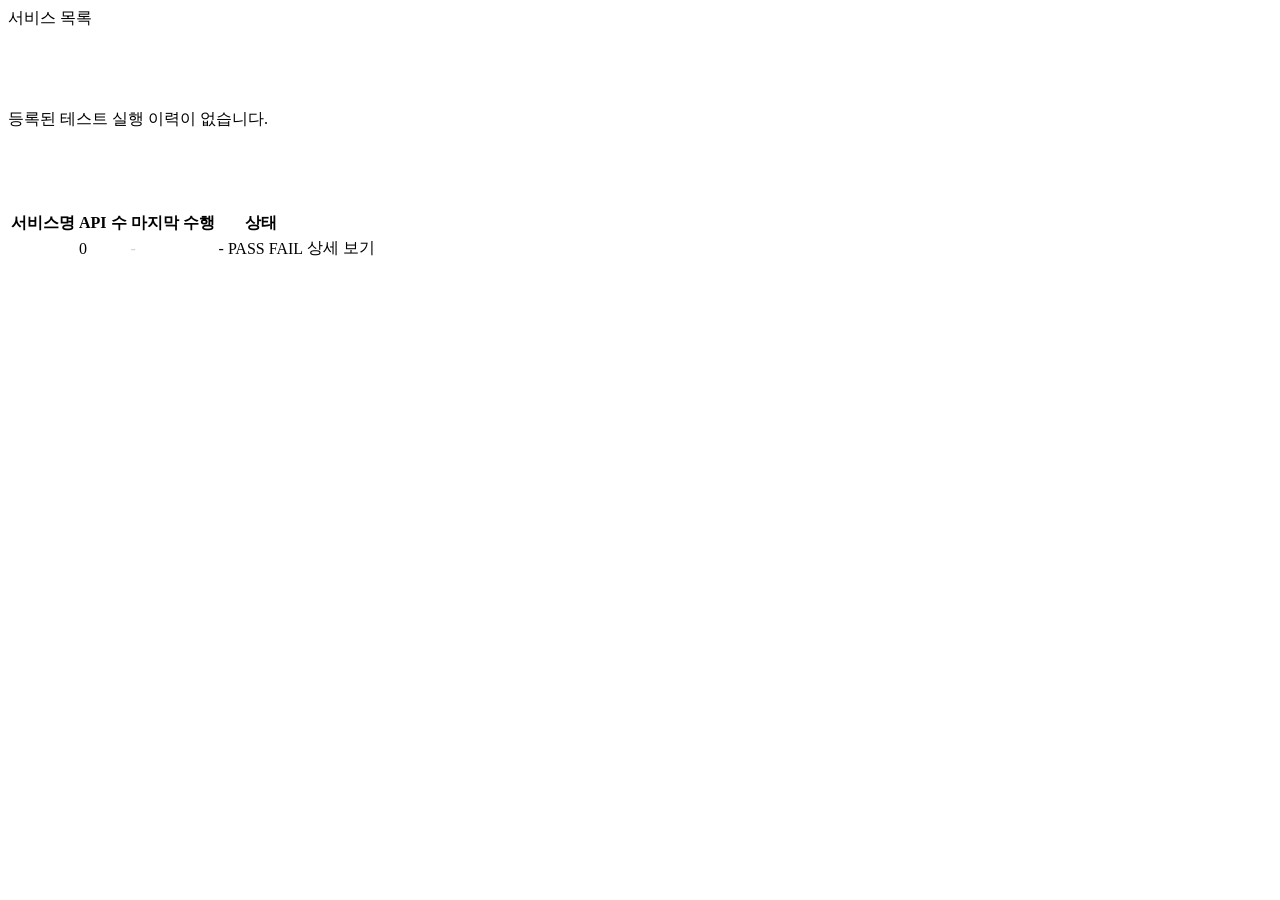
<file: report-server/src/main/resources/templates/index.html>
<!DOCTYPE html>
<html lang="ko" xmlns:th="http://www.thymeleaf.org">
<head>
  <th:block th:replace="~{fragments/layout :: headContent('API Test Report')}"></th:block>
  <style>
    .empty-state {
      background: transparent;
      box-shadow: none;
      padding: 80px 0;
    }

    .service-name {
      font-weight: 600;
      color: #1a1d23;
    }

    .org-label {
      display: inline-block;
      font-size: 0.75rem;
      color: #6b7280;
      margin-right: 6px;
    }

  </style>
</head>
<body>

<header th:replace="~{fragments/layout :: homeHeader}"></header>

<main class="container py-4">
  <div class="page-title">서비스 목록</div>

  <div th:if="${#lists.isEmpty(services)}" class="empty-state">
    등록된 테스트 실행 이력이 없습니다.
  </div>

  <table th:unless="${#lists.isEmpty(services)}" class="table table-hover align-middle mb-0">
    <thead>
      <tr>
        <th>서비스명</th>
        <th>API 수</th>
        <th>마지막 수행</th>
        <th>상태</th>
        <th></th>
      </tr>
    </thead>
    <tbody>
      <tr th:each="svc : ${services}">
        <td>
          <span class="org-label" th:text="${svc.org}"></span>
          <span class="service-name" th:text="${svc.service}"></span>
        </td>
        <td>
          <span class="badge rounded-pill text-bg-secondary px-3 py-2" th:text="${svc.apiCount}">0</span>
        </td>
        <td>
          <span class="last-run"
                th:if="${svc.lastRunAt != null}"
                th:text="${#temporals.format(svc.lastRunAt, 'yyyy-MM-dd HH:mm:ss')}"></span>
          <span th:unless="${svc.lastRunAt != null}" class="last-run" style="color:#d1d5db;">-</span>
        </td>
        <td>
          <span th:if="${svc.lastStatus == null}" class="badge rounded-pill text-bg-secondary">-</span>
          <span th:if="${svc.lastStatus != null and svc.lastStatus.name() == 'PASS'}"
                class="badge rounded-pill text-bg-success">PASS</span>
          <span th:if="${svc.lastStatus != null and svc.lastStatus.name() == 'FAIL'}"
                class="badge rounded-pill text-bg-danger">FAIL</span>
        </td>
        <td>
          <a th:href="@{/services/{org}/{service}(org=${svc.org}, service=${svc.service})}"
             class="detail-button">상세 보기</a>
        </td>
      </tr>
    </tbody>
  </table>
</main>

<th:block th:replace="~{fragments/layout :: bootstrapScript}"></th:block>

</body>
</html>
</file>
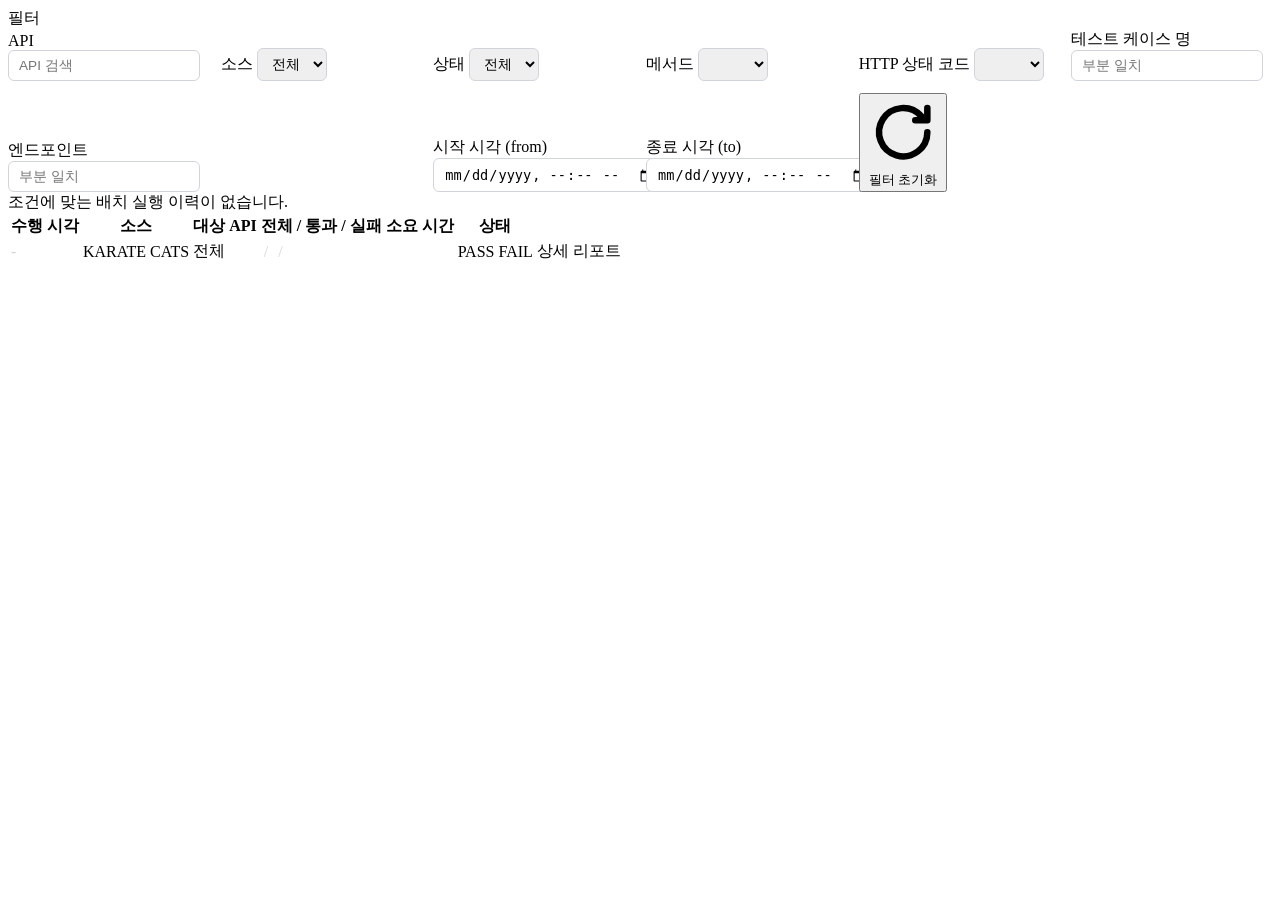
<file: report-server/src/main/resources/templates/history.html>
<!DOCTYPE html>
<html lang="ko" xmlns:th="http://www.thymeleaf.org">
<head>
  <th:block th:replace="~{fragments/layout :: headContent(${service + ' 배치 이력 — API Test Report'})}"></th:block>
  <style>
    .filter-grid {
      display: grid;
      grid-template-columns: repeat(auto-fit, minmax(190px, 1fr));
      gap: 12px;
      align-items: end;
    }

    .filter-group--endpoint {
      grid-column: span 2;
    }

    .filter-group select,
    .filter-group input[type="text"],
    .filter-group input[type="datetime-local"] {
      padding: 7px 10px;
      border: 1px solid #d1d5db;
      border-radius: 6px;
      font-size: 0.85rem;
      transition: border-color 0.15s, background 0.15s;
    }

    .filter-group select:focus,
    .filter-group input:focus {
      border-color: #3b82f6;
      background: #fff;
    }

    .autocomplete {
      position: relative;
    }

    .autocomplete-panel {
      position: absolute;
      top: calc(100% + 8px);
      left: 0;
      right: 0;
      background: #fff;
      border: 1px solid #dbe2ea;
      border-radius: 12px;
      box-shadow: 0 16px 40px rgba(15, 23, 42, 0.14);
      padding: 8px;
      display: flex;
      flex-direction: column;
      gap: 6px;
      max-height: 280px;
      overflow-y: auto;
      z-index: 20;
    }

    .autocomplete-panel[hidden] {
      display: none;
    }

    .autocomplete-option {
      display: flex;
      align-items: center;
      gap: 8px;
      width: 100%;
      padding: 10px 12px;
      border: none;
      background: #fff;
      border-radius: 10px;
      cursor: pointer;
      text-align: left;
      transition: background 0.15s;
    }

    .autocomplete-option:hover,
    .autocomplete-option.is-active {
      background: #eff6ff;
    }

    .autocomplete-option-badge {
      flex: 0 0 auto;
      padding: 2px 8px;
      background: #dbeafe;
      color: #1d4ed8;
      border-radius: 999px;
      font-size: 0.72rem;
      font-weight: 700;
    }

    .autocomplete-option-text {
      font-size: 0.84rem;
      color: #1f2937;
      font-family: "SFMono-Regular", Consolas, monospace;
    }

    .autocomplete-empty {
      padding: 10px 12px;
      color: #9ca3af;
      font-size: 0.82rem;
    }

    .count-sep {
      color: #d1d5db;
      margin: 0 3px;
    }

    .table-wrapper.is-hidden {
      display: none;
    }

    @media (max-width: 900px) {
      .filter-grid {
        grid-template-columns: 1fr;
      }

      .filter-group--endpoint {
        grid-column: auto;
      }
    }
  </style>
</head>
<body>

<header th:replace="~{fragments/layout :: serviceHeader(${org}, ${service})}"></header>

<main class="container py-4">
  <div class="page-title" th:text="${org + ' / ' + service + ' 배치 이력'}"></div>

  <div class="filter-panel">
    <div class="filter-title">필터</div>
    <form id="historyFilterForm" method="get" th:action="@{/services/{org}/{service}(org=${org},service=${service})}">
      <div class="filter-grid">
        <div class="filter-group">
          <label for="historyApiFilterInput">API</label>
          <div class="autocomplete">
            <input id="historyApiFilterInput"
                   type="text"
                   name="api"
                   class="form-control form-control-sm"
                   placeholder="API 검색"
                   autocomplete="off"
                   th:value="${filter.api}">
            <div id="historyApiAutocompletePanel" class="autocomplete-panel" hidden></div>
          </div>
        </div>

        <div class="filter-group">
          <label for="historySourceFilter">소스</label>
          <select id="historySourceFilter" name="source" class="form-select form-select-sm">
            <option value="">전체</option>
            <option th:each="s : ${allSources}"
                    th:value="${s.name()}"
                    th:text="${s.name()}"
                    th:selected="${filter.source != null and filter.source == s}"></option>
          </select>
        </div>

        <div class="filter-group">
          <label for="historyStatusFilter">상태</label>
          <select id="historyStatusFilter" name="status" class="form-select form-select-sm">
            <option value="">전체</option>
            <option th:each="s : ${allStatuses}"
                    th:value="${s.name()}"
                    th:text="${s.name()}"
                    th:selected="${filter.status != null and filter.status == s}"></option>
          </select>
        </div>

        <div class="filter-group">
          <label for="historyMethodFilter">메서드</label>
          <select id="historyMethodFilter" name="method" class="form-select form-select-sm">
            <option value="">전체</option>
            <option th:if="${filter.httpMethod != null and !#strings.isEmpty(filter.httpMethod)}"
                    th:value="${filter.httpMethod}"
                    th:text="${filter.httpMethod}"
                    selected></option>
          </select>
        </div>

        <div class="filter-group">
          <label for="historyHttpStatusFilter">HTTP 상태 코드</label>
          <select id="historyHttpStatusFilter" name="httpStatus" class="form-select form-select-sm">
            <option value="">전체</option>
            <option th:if="${filter.httpStatus != null}"
                    th:value="${filter.httpStatus}"
                    th:text="${filter.httpStatus}"
                    selected></option>
          </select>
        </div>

        <div class="filter-group">
          <label for="historyCaseNameFilter">테스트 케이스 명</label>
          <div class="autocomplete">
            <input id="historyCaseNameFilter"
                   type="text"
                   name="caseName"
                   class="form-control form-control-sm"
                   placeholder="부분 일치"
                   autocomplete="off"
                   th:value="${filter.caseName}">
            <div id="historyCaseNameAutocompletePanel" class="autocomplete-panel" hidden></div>
          </div>
        </div>

        <div class="filter-group filter-group--endpoint">
          <label for="historyEndpointFilter">엔드포인트</label>
          <div class="autocomplete">
            <input id="historyEndpointFilter"
                   type="text"
                   name="endpoint"
                   class="form-control form-control-sm"
                   placeholder="부분 일치"
                   autocomplete="off"
                   th:value="${filter.endpoint}">
            <div id="historyEndpointAutocompletePanel" class="autocomplete-panel" hidden></div>
          </div>
        </div>

        <div class="filter-group">
          <label for="historyFromFilter">시작 시각 (from)</label>
          <input id="historyFromFilter" type="datetime-local" name="from" class="form-control form-control-sm" th:value="${fromStr}">
        </div>

        <div class="filter-group">
          <label for="historyToFilter">종료 시각 (to)</label>
          <input id="historyToFilter" type="datetime-local" name="to" class="form-control form-control-sm" th:value="${toStr}">
        </div>

        <div class="filter-actions">
          <button type="button"
                  id="historyResetFilterBtn"
                  class="btn btn-outline-secondary icon-btn icon-btn--with-label"
                  aria-label="필터 초기화"
                  title="필터 초기화">
            <svg viewBox="0 0 20 20" fill="none" aria-hidden="true">
              <path d="M16.667 10A6.667 6.667 0 1 1 15 5.585" stroke="currentColor" stroke-width="1.8" stroke-linecap="round" stroke-linejoin="round"/>
              <path d="M16.667 3.333v3.334h-3.334" stroke="currentColor" stroke-width="1.8" stroke-linecap="round" stroke-linejoin="round"/>
            </svg>
            <span>필터 초기화</span>
          </button>
        </div>
      </div>
    </form>
  </div>

  <div class="result-header">
    <span id="historyRunCount" class="run-count" th:text="${visibleHistoryCount + '개 배치 실행'}"></span>
  </div>

  <div id="historyEmptyState"
       class="empty-state"
       th:style="${visibleHistoryCount == 0} ? '' : 'display:none'">
    조건에 맞는 배치 실행 이력이 없습니다.
  </div>

  <div class="table-wrapper" th:classappend="${visibleHistoryCount == 0} ? 'is-hidden' : ''">
    <table id="historyRunsTable" class="table table-hover align-middle mb-0">
      <thead>
        <tr>
          <th>수행 시각</th>
          <th>소스</th>
          <th>대상 API</th>
          <th>전체 / 통과 / 실패</th>
          <th>소요 시간</th>
          <th>상태</th>
          <th></th>
        </tr>
      </thead>
      <tbody>
        <tr th:each="row : ${historyRows}"
            th:with="run=${row.run},runStatus=${run.failCount == 0 ? 'PASS' : 'FAIL'}"
            th:style="${row.visible} ? '' : 'display:none'"
            th:attr="data-run-id=${run.id},data-source=${run.source != null ? run.source.name() : ''},data-status=${runStatus},data-started-at=${run.startedAt != null ? #temporals.format(run.startedAt, 'yyyy-MM-dd''T''HH:mm:ss') : ''}">
          <td>
            <span class="run-time"
                  th:if="${run.startedAt != null}"
                  th:text="${#temporals.format(run.startedAt, 'yyyy-MM-dd HH:mm:ss')}"></span>
            <span class="run-time" th:unless="${run.startedAt != null}" style="color:#d1d5db;">-</span>
          </td>
          <td>
            <span th:if="${run.source != null and run.source.name() == 'KARATE'}" class="badge rounded-pill bg-primary-subtle text-primary-emphasis border border-primary-subtle">KARATE</span>
            <span th:if="${run.source != null and run.source.name() == 'CATS'}" class="badge rounded-pill bg-info-subtle text-info-emphasis border border-info-subtle">CATS</span>
          </td>
          <td>
            <span th:if="${run.api != null and !#strings.isEmpty(run.api)}"
                  class="api-chip badge rounded-pill bg-primary-subtle text-primary-emphasis border border-primary-subtle text-start" th:text="${run.api}"></span>
            <span th:unless="${run.api != null and !#strings.isEmpty(run.api)}"
                  class="api-all small fst-italic text-body-tertiary">전체</span>
          </td>
          <td>
            <span class="small text-nowrap">
              <span class="fw-semibold text-body-secondary" th:text="${run.totalCount}"></span>
              <span class="count-sep">/</span>
              <span class="fw-semibold text-success" th:text="${run.passCount}"></span>
              <span class="count-sep">/</span>
              <span class="fw-semibold text-danger" th:text="${run.failCount}"></span>
            </span>
          </td>
          <td>
            <span class="duration"
                  th:text="${#numbers.formatDecimal(run.durationMs / 1000.0, 1, 1) + 's'}"></span>
          </td>
          <td>
            <span th:if="${run.failCount == 0}" class="badge rounded-pill text-bg-success">PASS</span>
            <span th:unless="${run.failCount == 0}" class="badge rounded-pill text-bg-danger">FAIL</span>
          </td>
          <td class="text-nowrap">
            <a th:href="@{/runs/{runId}(runId=${run.id})}" class="detail-button">상세</a>
            <a th:if="${run.reportPath != null and !#strings.isEmpty(run.reportPath)}"
               th:href="${run.reportPath}"
               target="_blank"
               class="report-button ms-1">리포트</a>
          </td>
        </tr>
      </tbody>
    </table>
  </div>
</main>

<script id="historyPageData"
        type="application/json"
        th:attr="data-metadata-url=@{/api/services/{org}/{service}/history-metadata(org=${org},service=${service})},data-metadata-complete=${historyMetadataComplete}"
        th:utext="${historyPageDataJson}">[]</script>
<th:block th:replace="~{fragments/layout :: bootstrapScript}"></th:block>
<script th:src="@{/js/history-filters.js(v='20260501-3')}"></script>

</body>
</html>
</file>
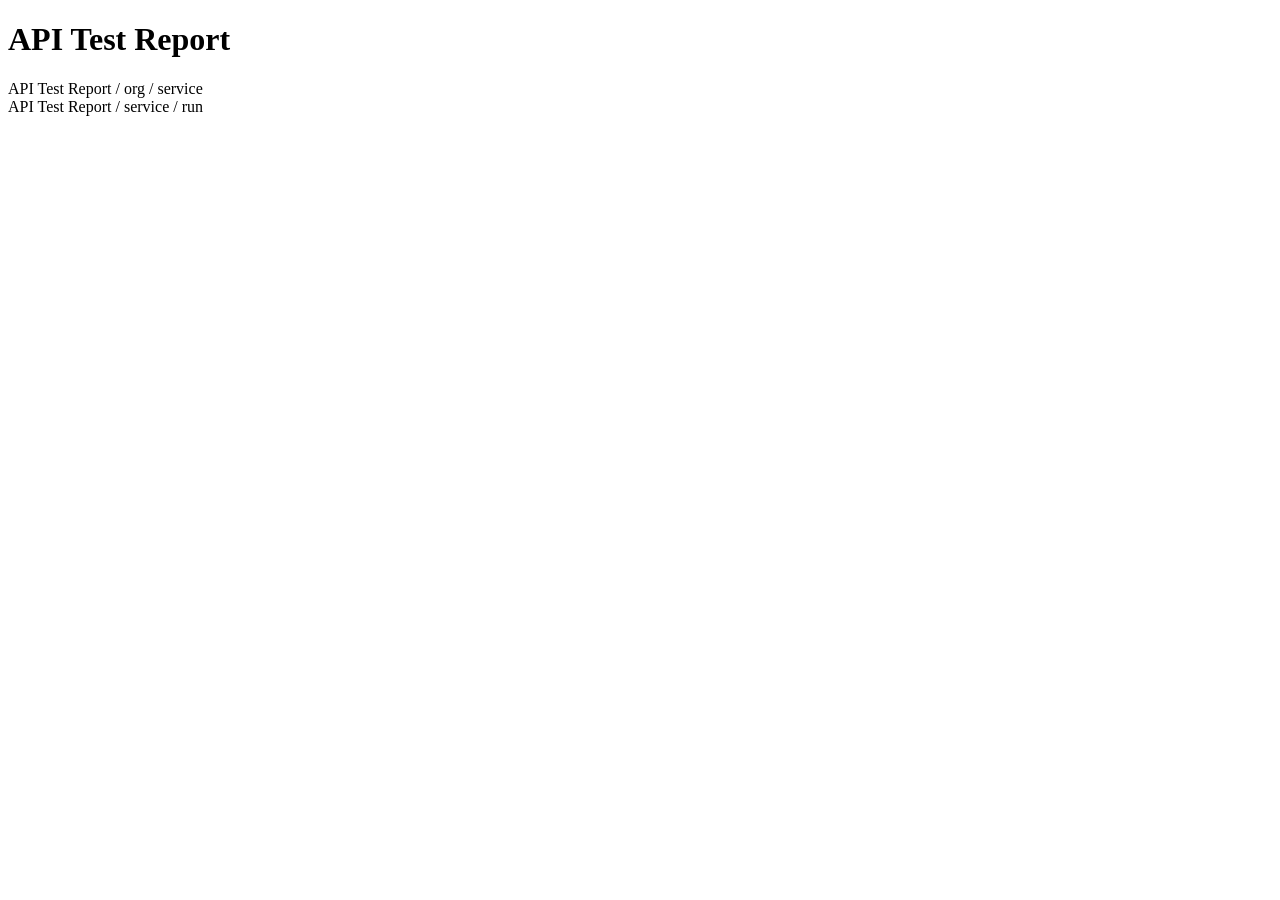
<file: report-server/src/main/resources/templates/fragments/layout.html>
<!DOCTYPE html>
<html lang="ko" xmlns:th="http://www.thymeleaf.org">
<th:block th:fragment="headContent(title)">
  <meta charset="UTF-8">
  <meta name="viewport" content="width=device-width, initial-scale=1.0">
  <title th:text="${title}">API Test Report</title>
  <link rel="icon" href="/favicon.svg" type="image/svg+xml">
  <link rel="stylesheet" th:href="@{/vendor/bootstrap/css/bootstrap.min.css}">
  <link rel="stylesheet" th:href="@{/css/report.css(v='20260501-4')}">
</th:block>
<body>
<header th:fragment="homeHeader" class="report-header shadow-sm">
  <h1>API Test Report</h1>
</header>

<header th:fragment="serviceHeader(org, service)" class="report-header shadow-sm">
  <a th:href="@{/}">API Test Report</a>
  <span class="sep">/</span>
  <span class="sep" th:text="${org}">org</span>
  <span class="sep">/</span>
  <span class="current" th:text="${service}">service</span>
</header>

<header th:fragment="detailHeader(run)" class="report-header shadow-sm">
  <a th:href="@{/}">API Test Report</a>
  <span class="sep">/</span>
  <a th:href="@{/services/{org}/{service}(org=${run.org},service=${run.service})}"
     th:text="${run.org + ' / ' + run.service}">service</a>
  <span class="sep">/</span>
  <span class="current" th:text="${run.id}">run</span>
</header>

<th:block th:fragment="bootstrapScript">
  <script th:src="@{/vendor/bootstrap/js/bootstrap.bundle.min.js}"></script>
</th:block>
</body>
</html>
</file>
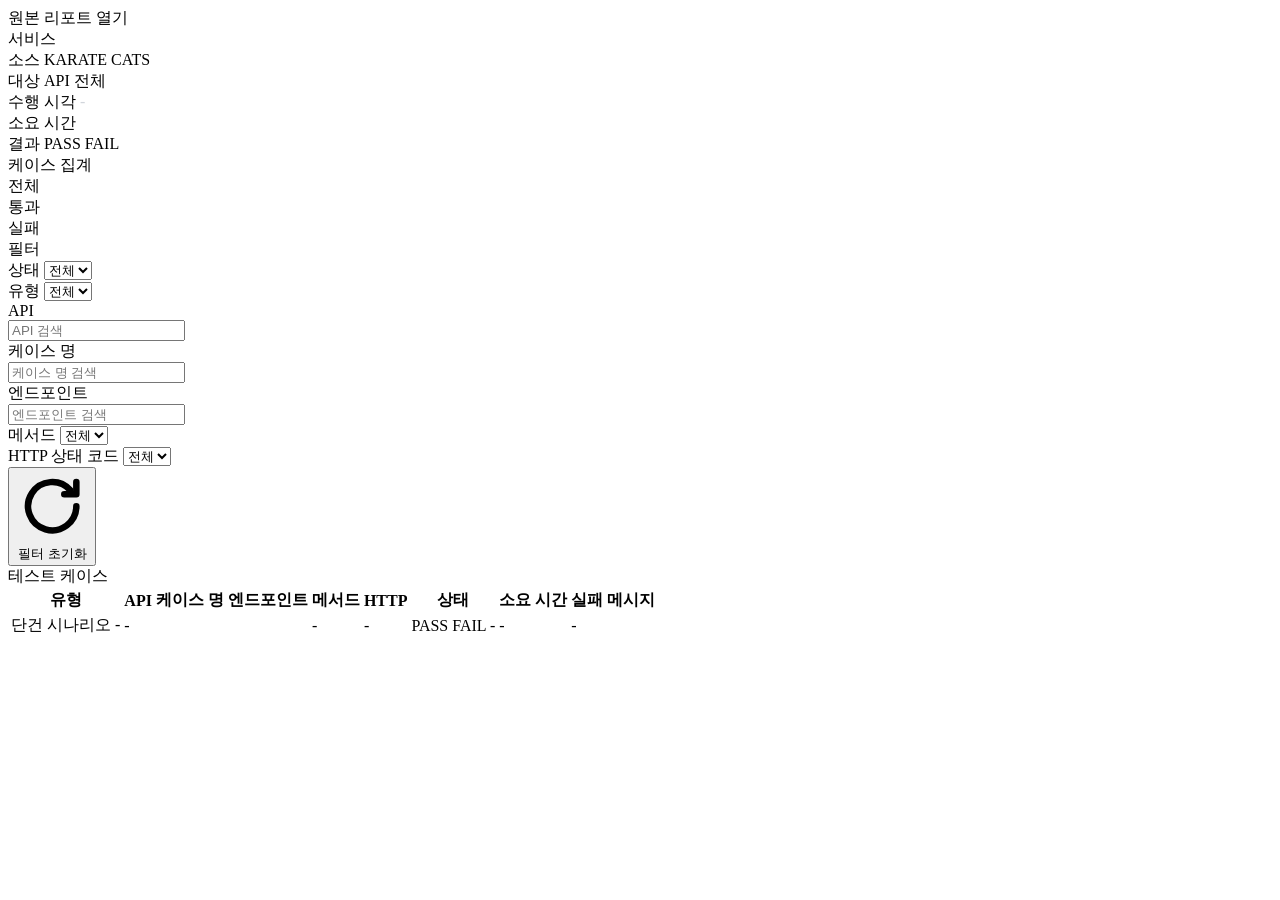
<file: report-server/src/main/resources/templates/fragments/run-detail.html>
<!DOCTYPE html>
<html lang="ko" xmlns:th="http://www.thymeleaf.org">
<body>
<th:block th:fragment="metaCard">
  <section class="meta-card card border-0 shadow-sm">
    <div class="meta-card-header card-body pb-0">
      <div class="run-id" th:text="${run.id}"></div>
      <a th:if="${run.reportPath != null and !#strings.isEmpty(run.reportPath)}"
         th:href="${run.reportPath}"
         target="_blank"
         class="report-link report-button">원본 리포트 열기</a>
    </div>

    <div class="meta-grid card-body pt-3">
      <div class="meta-item">
        <span class="meta-label">서비스</span>
        <span class="meta-value" th:text="${run.org + ' / ' + run.service}"></span>
      </div>
      <div class="meta-item">
        <span class="meta-label">소스</span>
        <span th:if="${run.source != null and run.source.name() == 'KARATE'}" class="badge rounded-pill bg-primary-subtle text-primary-emphasis border border-primary-subtle">KARATE</span>
        <span th:if="${run.source != null and run.source.name() == 'CATS'}" class="badge rounded-pill bg-info-subtle text-info-emphasis border border-info-subtle">CATS</span>
      </div>
      <div class="meta-item">
        <span class="meta-label">대상 API</span>
        <span th:if="${run.api != null and !#strings.isEmpty(run.api)}"
              class="api-chip badge rounded-pill bg-primary-subtle text-primary-emphasis border border-primary-subtle text-start" th:text="${run.api}"></span>
        <span th:unless="${run.api != null and !#strings.isEmpty(run.api)}"
              class="api-all small fst-italic text-body-tertiary">전체</span>
      </div>
      <div class="meta-item">
        <span class="meta-label">수행 시각</span>
        <span class="meta-value"
              th:if="${run.startedAt != null}"
              th:text="${#temporals.format(run.startedAt, 'yyyy-MM-dd HH:mm:ss')}"></span>
        <span class="meta-value" th:unless="${run.startedAt != null}" style="color:#d1d5db;">-</span>
      </div>
      <div class="meta-item">
        <span class="meta-label">소요 시간</span>
        <span class="meta-value"
              th:text="${#numbers.formatDecimal(run.durationMs / 1000.0, 1, 1) + 's'}"></span>
      </div>
      <div class="meta-item">
        <span class="meta-label">결과</span>
        <span th:if="${run.failCount == 0}" class="badge rounded-pill text-bg-success">PASS</span>
        <span th:unless="${run.failCount == 0}" class="badge rounded-pill text-bg-danger">FAIL</span>
      </div>
      <div class="meta-item">
        <span class="meta-label">케이스 집계</span>
        <div class="stat-group">
          <div class="stat-item">
            <span class="stat-label">전체</span>
            <span class="stat-number stat-total" th:text="${run.totalCount}"></span>
          </div>
          <div class="stat-item">
            <span class="stat-label">통과</span>
            <span class="stat-number stat-pass" th:text="${run.passCount}"></span>
          </div>
          <div class="stat-item">
            <span class="stat-label">실패</span>
            <span class="stat-number stat-fail" th:text="${run.failCount}"></span>
          </div>
        </div>
      </div>
    </div>
  </section>
</th:block>

<th:block th:fragment="filterPanel">
  <section class="filter-panel card border-0 shadow-sm">
    <div class="card-body">
    <div class="filter-title">필터</div>
    <div class="filter-grid" th:classappend="${#lists.isEmpty(availableKinds)} ? 'filter-grid--no-kind' : ''">
      <div class="filter-group">
        <label for="statusFilter">상태</label>
        <select id="statusFilter" class="form-select form-select-sm">
          <option value="">전체</option>
          <option th:each="s : ${allStatuses}" th:value="${s.name()}" th:text="${s.name()}"></option>
        </select>
      </div>

      <div th:unless="${#lists.isEmpty(availableKinds)}" class="filter-group">
        <label for="kindFilter">유형</label>
        <select id="kindFilter" class="form-select form-select-sm">
          <option value="">전체</option>
          <option th:each="k : ${availableKinds}" th:value="${k.name()}" th:text="${k.label}"></option>
        </select>
      </div>

      <div class="filter-group filter-group--wide">
        <label for="apiFilterInput">API</label>
        <div class="autocomplete">
          <input id="apiFilterInput" type="text" class="form-control form-control-sm" placeholder="API 검색" autocomplete="off">
          <div id="apiAutocompletePanel" class="autocomplete-panel" hidden></div>
        </div>
      </div>

      <div class="filter-group filter-group--wide">
        <label for="caseNameFilterInput">케이스 명</label>
        <div class="autocomplete">
          <input id="caseNameFilterInput"
                 type="text"
                 class="form-control form-control-sm"
                 placeholder="케이스 명 검색"
                 autocomplete="off">
          <div id="caseNameAutocompletePanel" class="autocomplete-panel" hidden></div>
        </div>
      </div>

      <div class="filter-group filter-group--wide">
        <label for="endpointFilterInput">엔드포인트</label>
        <div class="autocomplete">
          <input id="endpointFilterInput"
                 type="text"
                 class="form-control form-control-sm"
                 placeholder="엔드포인트 검색"
                 autocomplete="off">
          <div id="endpointAutocompletePanel" class="autocomplete-panel" hidden></div>
        </div>
      </div>

      <div class="filter-group">
        <label for="methodFilter">메서드</label>
        <select id="methodFilter" class="form-select form-select-sm">
          <option value="">전체</option>
        </select>
      </div>

      <div class="filter-group">
        <label for="httpStatusFilter">HTTP 상태 코드</label>
        <select id="httpStatusFilter" class="form-select form-select-sm">
          <option value="">전체</option>
        </select>
      </div>

      <div class="filter-actions">
        <button type="button"
                id="resetFilterBtn"
                class="btn btn-outline-secondary icon-btn icon-btn--with-label"
                aria-label="필터 초기화"
                title="필터 초기화">
          <svg viewBox="0 0 20 20" fill="none" aria-hidden="true">
            <path d="M16.667 10A6.667 6.667 0 1 1 15 5.585" stroke="currentColor" stroke-width="1.8" stroke-linecap="round" stroke-linejoin="round"/>
            <path d="M16.667 3.333v3.334h-3.334" stroke="currentColor" stroke-width="1.8" stroke-linecap="round" stroke-linejoin="round"/>
          </svg>
          <span>필터 초기화</span>
        </button>
      </div>
    </div>
    </div>
  </section>
</th:block>

<th:block th:fragment="casesSection">
  <div class="section-header">
    <div class="section-title">테스트 케이스</div>
    <div class="case-count" id="caseCount" th:text="${cases.size() + '개 케이스'}"></div>
  </div>

  <div id="emptyState" class="empty-state" style="display:none">
    조건과 일치하는 시나리오 케이스가 없습니다.
  </div>

  <div class="table-wrapper" th:classappend="${#lists.isEmpty(cases)} ? 'is-hidden' : ''">
    <table id="casesTable" class="table table-hover align-middle mb-0 report-table">
      <thead>
        <tr>
          <th th:unless="${#lists.isEmpty(availableKinds)}" class="col-kind">유형</th>
          <th class="col-api">API</th>
          <th class="col-name">케이스 명</th>
          <th class="col-endpoint">엔드포인트</th>
          <th class="col-method">메서드</th>
          <th class="col-http">HTTP</th>
          <th class="col-status">상태</th>
          <th class="col-duration">소요 시간</th>
          <th class="col-failure">실패 메시지</th>
        </tr>
      </thead>
      <tbody>
        <tr th:each="c : ${cases}"
            th:attr="data-status=${c.status != null ? c.status.name() : ''},data-kind=${c.kind != null ? c.kind.name() : ''},data-api=${c.api != null ? c.api : ''},data-name=${c.name != null ? c.name : ''},data-scenario-name=${c.scenarioName != null ? c.scenarioName : ''},data-endpoint=${c.endpoint != null ? c.endpoint : ''},data-method=${c.httpMethod != null ? c.httpMethod : ''},data-http-status=${c.httpStatus > 0 ? c.httpStatus : ''}"
            th:classappend="${c.status != null ? (c.status.name() == 'FAIL' ? 'row-fail' : 'row-pass') : ''}">
          <td th:unless="${#lists.isEmpty(availableKinds)}">
            <span th:if="${c.kind != null and c.kind.name() == 'SINGLE_API'}" class="badge rounded-pill bg-warning-subtle text-warning-emphasis border border-warning-subtle">단건</span>
            <span th:if="${c.kind != null and c.kind.name() == 'SCENARIO'}" class="badge rounded-pill bg-success-subtle text-success-emphasis border border-success-subtle">시나리오</span>
            <span th:unless="${c.kind != null}" class="small text-body-tertiary">-</span>
          </td>
          <td>
            <span th:if="${c.api != null and !#strings.isEmpty(c.api)}"
                  class="api-chip badge rounded-pill bg-primary-subtle text-primary-emphasis border border-primary-subtle text-start" th:text="${c.api}"></span>
            <span th:unless="${c.api != null and !#strings.isEmpty(c.api)}"
                  class="small text-body-tertiary">-</span>
          </td>
          <td>
            <div class="case-name"
                 th:text="${c.name != null ? c.name : '-'}"
                 th:title="${c.name}"></div>
            <div th:if="${c.scenarioName != null and !#strings.isEmpty(c.scenarioName) and c.scenarioName != c.name}"
                 class="scenario-name"
                 th:text="${c.scenarioName}"
                 th:title="${c.scenarioName}"></div>
          </td>
          <td>
            <span class="endpoint"
                  th:text="${c.endpoint != null ? c.endpoint : '-'}"
                  th:title="${c.endpoint}"></span>
          </td>
          <td th:classappend="${c.httpMethod == 'MULTIPLE' or c.httpMethod == null} ? 'td-center' : ''">
            <span th:if="${c.httpMethod != null}"
                  th:classappend="${
                    c.httpMethod == 'GET'    ? 'method-get'    :
                    c.httpMethod == 'POST'   ? 'method-post'   :
                    c.httpMethod == 'PUT'    ? 'method-put'    :
                    c.httpMethod == 'PATCH'  ? 'method-patch'  :
                    c.httpMethod == 'DELETE' ? 'method-delete' : 'method-other'
                  }"
                  class="method"
                  th:text="${c.httpMethod}"></span>
            <span th:unless="${c.httpMethod != null}" class="small text-body-tertiary">-</span>
          </td>
          <td th:classappend="${c.httpStatus <= 0} ? 'td-center' : ''">
            <span th:if="${c.httpStatus > 0}"
                  th:classappend="${
                    c.httpStatus >= 200 and c.httpStatus < 300 ? 'http-2xx' :
                    c.httpStatus >= 300 and c.httpStatus < 400 ? 'http-3xx' :
                    c.httpStatus >= 400 and c.httpStatus < 500 ? 'http-4xx' :
                    c.httpStatus >= 500                        ? 'http-5xx' : 'http-other'
                  }"
                  class="http-code"
                  th:text="${c.httpStatus}"></span>
            <span th:unless="${c.httpStatus > 0}" class="small text-body-tertiary">-</span>
          </td>
          <td>
            <span th:if="${c.status != null and c.status.name() == 'PASS'}" class="badge rounded-pill text-bg-success">PASS</span>
            <span th:if="${c.status != null and c.status.name() == 'FAIL'}" class="badge rounded-pill text-bg-danger">FAIL</span>
            <span th:unless="${c.status != null}" class="small text-body-tertiary">-</span>
          </td>
          <td>
            <span class="duration"
                  th:if="${c.durationMs > 0}"
                  th:text="${#numbers.formatDecimal(c.durationMs / 1000.0, 1, 1) + 's'}"></span>
            <span th:unless="${c.durationMs > 0}" class="small text-body-tertiary">-</span>
          </td>
          <td>
            <span th:if="${c.failureMsg != null and !#strings.isEmpty(c.failureMsg)}"
                  class="failure-msg"
                  th:text="${c.failureMsg}"
                  th:attr="data-msg=${c.failureMsg}"></span>
            <span th:unless="${c.failureMsg != null and !#strings.isEmpty(c.failureMsg)}"
                  class="small text-body-tertiary">-</span>
          </td>
        </tr>
      </tbody>
    </table>
  </div>
</th:block>

<div id="failurePopover" class="failure-popover" hidden th:fragment="failurePopover"></div>
</body>
</html>
</file>
